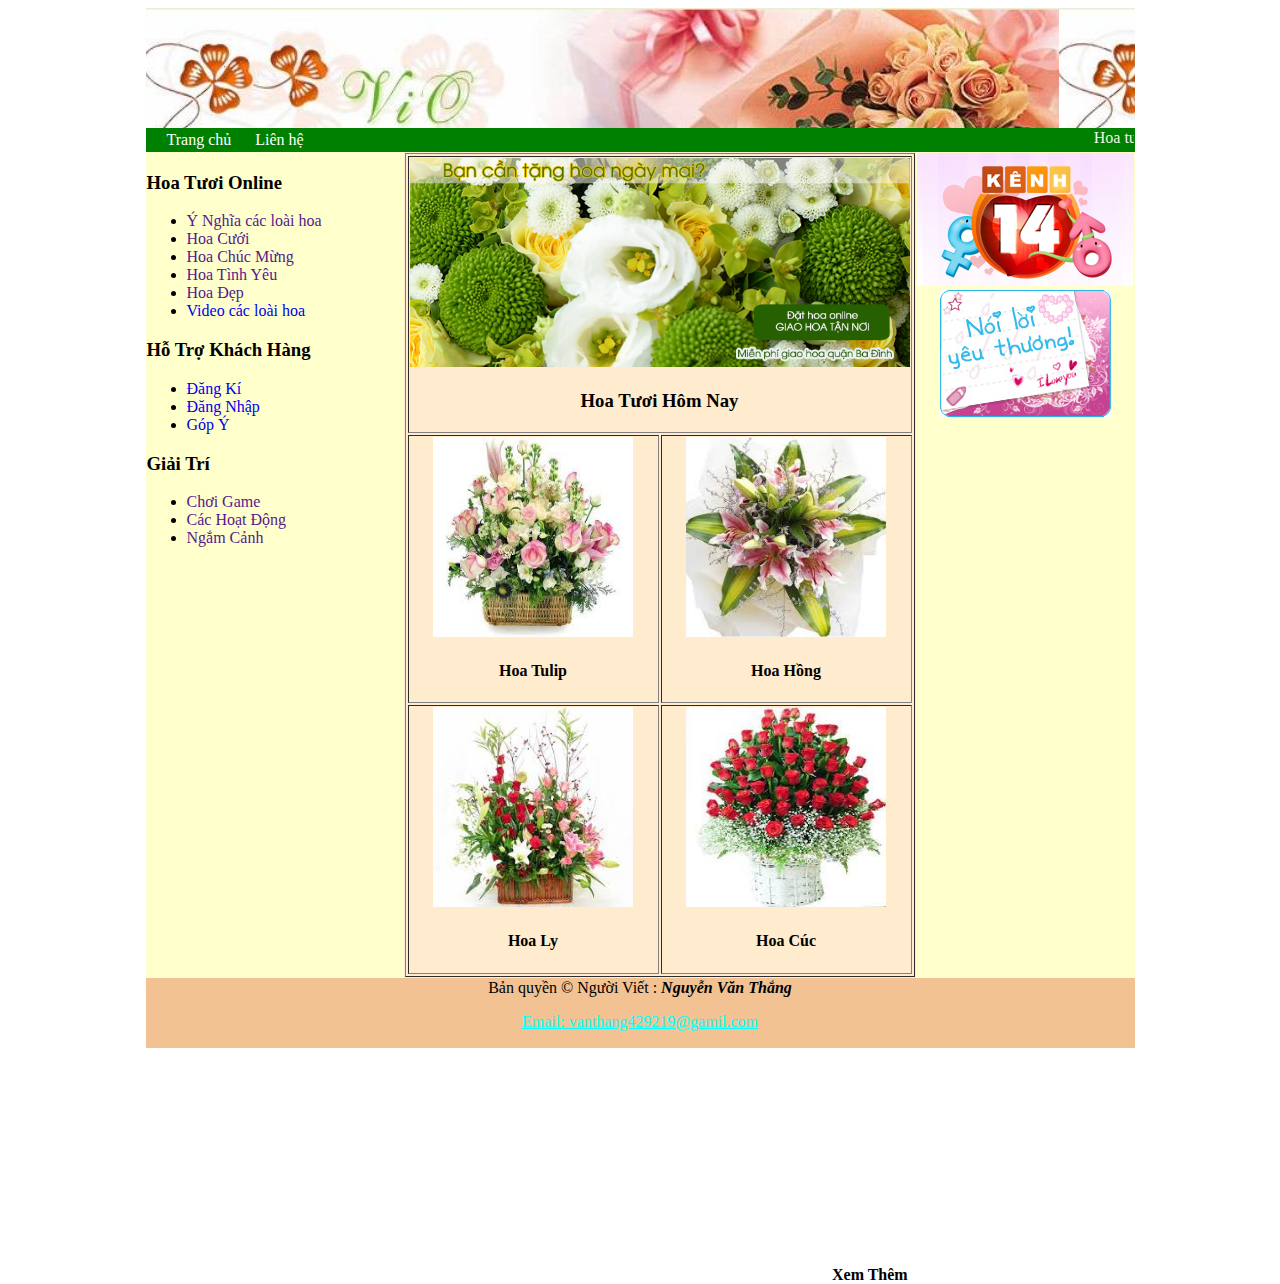
<file: bai8/index.html>
<!DOCTYPE html>
<html>
	<head>
		<meta http-equiv="Content-Type" content="text/html;charset=utf-8" />
		<meta charset="UTF-8">
        <title>Trang web hoa</title>
		<link rel="stylesheet" href="main.css">
	</head>
	<body >
		<table width="900" border="0" align="center" bgcolor="#FFEBCD" cellspacing="0">
			<tr height="120" background="images/banner-hoa.jpg">
				<td colspan="3" align="center" valign="top">			
				</td>
			</tr>
			
			<tr height="20" style="background-color: green;">			
				<td  id="begin">				
				<a style="color: #fff;padding: 0 20px;" href="index.html">Trang chủ</a> 
				<a style="color: #fff;" href="LienHe.gtml">Liên hệ</a>
				</td>
				<td id="chudong" colspan="2">
					<marquee style="color: #fff;" onmouseover="this.stop();" onmouseout="this.start();"
                          behavior="scroll" direction="left" scrollamount=5>
						  Hoa tươi Long Xuyên kính chào quý khách, nhận đặt hoa 
                          cưới, sinh nhật, chúc mừng, Chúng tôi đem tận nơi trong nội ô Long Xuyên
                    </marquee>				
				</td>
			</tr>
			
			<tr valign="top">
				<!-- Cột trái -->
				<td width="22%" bgcolor="#FFFFCC" >
					<h3>Hoa Tươi Online</h3>
					
					<ul>
						<li><a href="">Ý Nghĩa các loài hoa</a></li>
						<li><a href="">Hoa Cưới</a></li>
						<li><a href="">Hoa Chúc Mừng</a></li>
						<li><a href="">Hoa Tình Yêu</a></li>
						<li><a href="">Hoa Đẹp</a></li>
						<li><a href="videohoa.html">Video các loài hoa</a></li>					
					</ul>
					<h3>Hỗ Trợ Khách Hàng</h3>
					<ul>
						<li><a href="DangKi.html">Đăng Kí</a></li>
						<li><a href="DangNhap.html">Đăng Nhập</a></li>
						<li><a href="GopY.html">Góp Ý</a></li>
					</ul>
					<h3>Giải Trí</h3>
					<ul>
						<li><a href="">Chơi Game</a></li>
						<li><a href="">Các Hoạt Động</a></li>
						<li><a href="">Ngắm Cảnh</a></li>
					</ul>
					<br />
					<iframe scrolling="no" frameborder="no" clocktype="html5" style="overflow:hidden;border:0;margin:0;padding:0;width:256px;height:174px;"src="https://www.clocklink.com/html5embed.php?clock=046&timezone=VietNam_HoChiMinhCity&color=blue&size=256&Title=&Message=&Target=&From=2025,1,1,0,0,0&Color=blue"></iframe>
					
				</td>
				
				<!-- Cột giữa -->
				<td width="56%">										
					<table border="1" width="100%" >						
						<tr align="center" >
							<td colspan= "2" >
								<img id="anhchinh" src="/bai8/images/hoa9.jpg" alt="ảnh lỗi">
								<h3>Hoa Tươi Hôm Nay
								</h3>
							</td>
						</tr>
						<tr align="center" >
							<td >
								<img src="/bai8/images/hoa1.jpg" alt="ảnh lỗi" style="width: 200px;height: 200px;">
								<h4>Hoa Tulip</h4>
							</td>
							<td >
								<img src="/bai8/images/hoa2.jpg" alt="ảnh lỗi" style="width: 200px;height: 200px;">
								<h4>Hoa Hồng</h4>
							</td>
						</tr>
						<tr align="center" >
							<td >
								<img src="/bai8/images/hoa3.jpg" alt="ảnh lỗi" style="width: 200px;height: 200px;">
								<h4>Hoa Ly</h4>
							</td>
							<td >
								<img src="/bai8/images/hoa4.jpg" alt="ảnh lỗi" style="width: 200px;height: 200px;">
								<h4>Hoa Cúc</h4>
								<p id="XemThem"><b>Xem Thêm</b></p>	
							</td>
						</tr>
						
					</table>
				</td>
				
				<!-- Cột phải -->
				<td width="22%" align="center" bgcolor="#FFFFCC" >					
					<img src="/bai8/images/quangcao1.jpg" alt="ảnh lỗi">
					<img src="/bai8/images/quangcao2.jpg" alt="ảnh lỗi">
					</td>
					
			</tr>
			<tr height="50" >
				<td align="center" colspan="3" style="background-color: rgb(242, 194, 147);">
					Bản quyền &copy; Người Viết : <i><b>Nguyễn Văn Thắng</b></i> <p style="color: aqua;text-decoration: underline;">Email: vanthang429219@gamil.com</p>
			</tr>
		</table>
	</body>
</html>
</file>
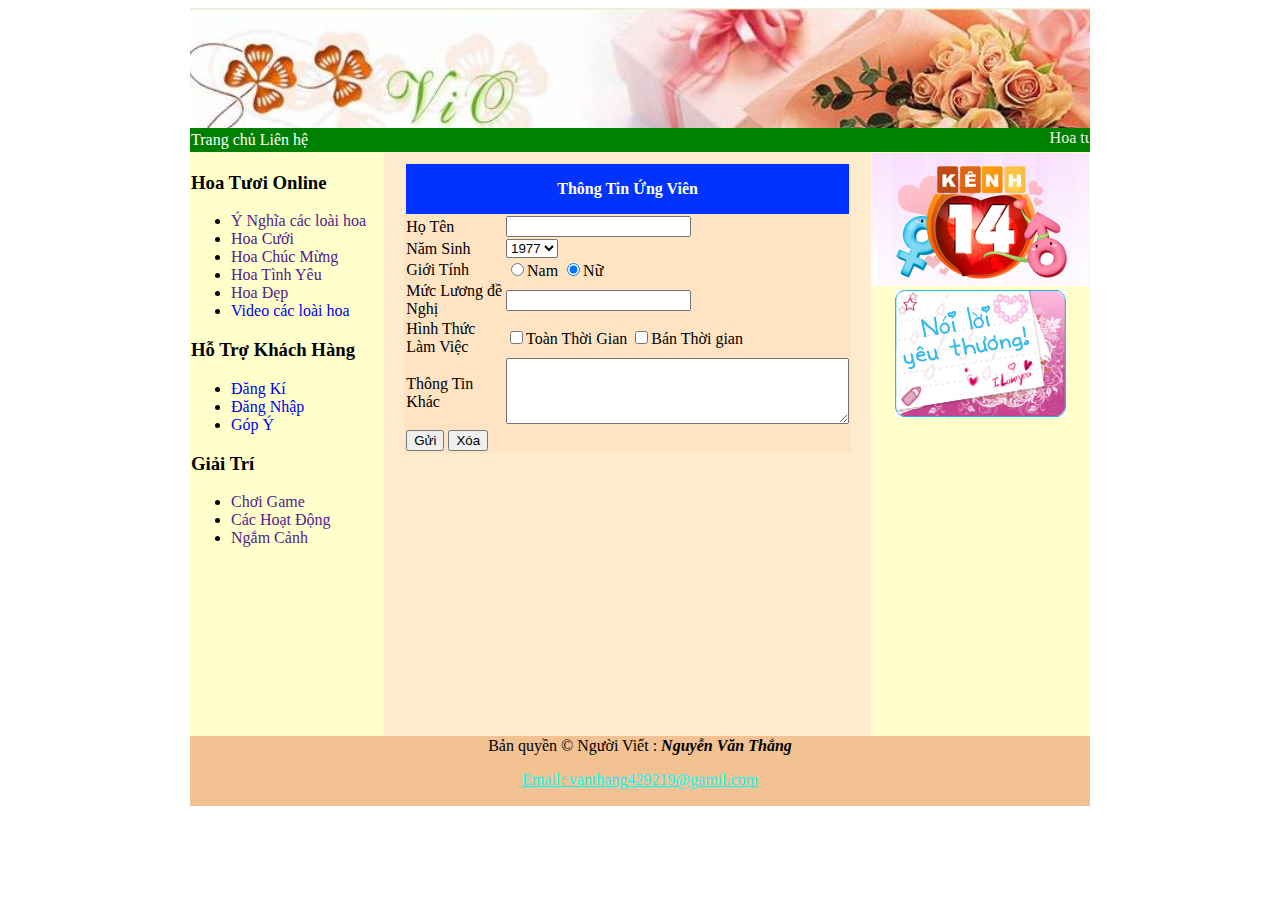
<file: bai8/DangKi.html>
<!DOCTYPE html>
<html>
	<head>
		<meta http-equiv="Content-Type" content="text/html;charset=utf-8" />
		<meta charset="UTF-8">
        <title>Đăng Kí</title>
        <link rel="stylesheet" href="main.css">
	</head>
	<body >
		<table width="900" border="0" align="center" bgcolor="#FFEBCD" cellspacing="0">
			<tr height="120" background="images/banner-hoa.jpg">
				<td colspan="3" align="center" valign="top">			
				</td>
			</tr>
			
			<tr height="20" style="background-color: green;">			
				<td  id="begin">				
				<a style="color: #fff;" href="index.html">Trang chủ</a> 
				<a style="color: #fff;" href="LienHe.gtml">Liên hệ</a>
				</td>
				<td id="chudong" colspan="2">
					<marquee style="color: #fff;" onmouseover="this.stop();" onmouseout="this.start();"
                          behavior="scroll" direction="left" scrollamount=5>
						  Hoa tươi Long Xuyên kính chào quý khách, nhận đặt hoa 
                          cưới, sinh nhật, chúc mừng, Chúng tôi đem tận nơi trong nội ô Long Xuyên
                    </marquee>				
				</td>
			</tr>
			
			<tr valign="top">
				<!-- Cột trái -->
				<td width="22%" bgcolor="#FFFFCC" >
					<h3>Hoa Tươi Online</h3>
					
					<ul>
						<li><a href="">Ý Nghĩa các loài hoa</a></li>
						<li><a href="">Hoa Cưới</a></li>
						<li><a href="">Hoa Chúc Mừng</a></li>
						<li><a href="">Hoa Tình Yêu</a></li>
						<li><a href="">Hoa Đẹp</a></li>
						<li><a href="/bai8/video/hoadep.mp4">Video các loài hoa</a></li>					
					</ul>
					<h3>Hỗ Trợ Khách Hàng</h3>
					<ul>
						<li><a href="DangKi.html">Đăng Kí</a></li>
						<li><a href="DangNhap.html">Đăng Nhập</a></li>
						<li><a href="GopY.html">Góp Ý</a></li>
					</ul>
					<h3>Giải Trí</h3>
					<ul>
						<li><a href="">Chơi Game</a></li>
						<li><a href="">Các Hoạt Động</a></li>
						<li><a href="">Ngắm Cảnh</a></li>
					</ul>
					<br />
					<iframe scrolling="no" frameborder="no" clocktype="html5" style="overflow:hidden;border:0;margin:0;padding:0;width:180px;height:150px;"src="https://www.clocklink.com/html5embed.php?clock=046&timezone=ACST&color=blue&size=256&Title=&Message=&Target=&From=2021,1,1,0,0,0&Color=blue"></iframe>
					
				</td>
				
				<!-- Cột giữa -->
				<td id="betwen" width="56%">										
                <form action="#" method="post">
                <table style="border: 0;height: 50;background-color: bisque;" cellpadding="0" >
                <tr style="height: 40;background-color: #0033FF;">
                    <th colspan="2">
                        <p style="color: #fff;font-size: 5;"><b>Thông Tin Ứng Viên</b></p>

                    </th>
                </tr>
                <tr>
                    <td style="width: 140;">Họ Tên</td>
                    <td><input type="text"></td>
                </tr>
                <tr>
                    <td>Năm Sinh</td>
                         <td><select name="ns" id="">
                            <option value="">2001</option>
                            <option value="">2002</option>
                            <option selected="selected">1977</option>
                            <option value="">2003</option>
                            <option value="">2004</option>
                            <option value="">2005</option>
                            <option value="">2006</option>
                            </select>
                         </td>
                </tr>
                <tr>
                    <td>Giới Tính</td>
                    <td><input type="radio" name="gt">Nam
                    <input type="radio" name="gt" checked="checked">Nữ</td>
                </tr>
                <tr>
                    <td>Mức Lương  đề Nghị</td>
                    <td><input type="text"></td>
                </tr>
                <tr>
                    <td>Hình Thức Làm Việc</td>
                    <td><input type="checkbox" name="ht">Toàn Thời Gian
                    <input type="checkbox" name="ht">Bán Thời gian</td>
                </tr>
                <tr>
                    <td>Thông Tin Khác</td>
                    <td><textarea rows="4" cols="40"></textarea></td>
                </tr>
                <tr>
                    <td colspan="2">
                        <input type="submit" value="Gửi">
                        <input type="reset" value="Xóa">
                    </td>
                </tr>
            </table>
        </form>
				</td>
				
				<!-- Cột phải -->
				<td width="22%" align="center" bgcolor="#FFFFCC" >					
					<img src="/bai8/images/quangcao1.jpg" alt="ảnh lỗi">
					<img src="/bai8/images/quangcao2.jpg" alt="ảnh lỗi">
					</td>
					
			</tr>
			<tr height="50" >
				<td align="center" colspan="3" style="background-color: rgb(242, 194, 147);">
					Bản quyền &copy; Người Viết : <i><b>Nguyễn Văn Thắng</b></i> <p style="color: aqua;text-decoration: underline;">Email: vanthang429219@gamil.com</p>
			</tr>
		</table>
	</body>
</html>
</file>
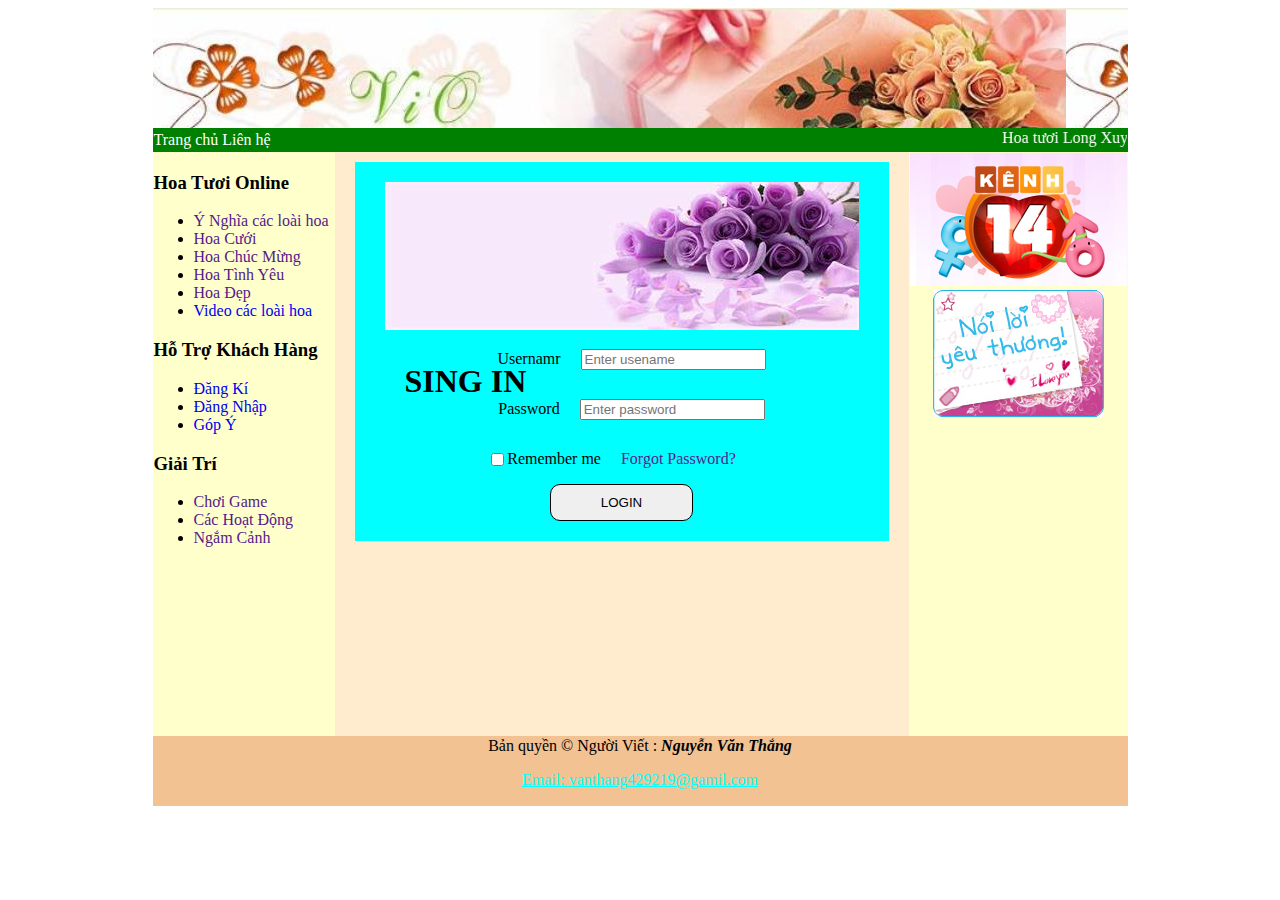
<file: bai8/DangNhap.html>
<!DOCTYPE html>
<html>
	<head>
		<meta http-equiv="Content-Type" content="text/html;charset=utf-8" />
		<meta charset="UTF-8">
        <title>Đăng Kí</title>
        <link rel="stylesheet" href="main.css">
	</head>
	<body >
		<table width="900" border="0" align="center" bgcolor="#FFEBCD" cellspacing="0">
			<tr height="120" background="images/banner-hoa.jpg">
				<td colspan="3" align="center" valign="top">			
				</td>
			</tr>
			
			<tr height="20" style="background-color: green;">			
				<td  id="begin">				
				<a style="color: #fff;" href="index.html">Trang chủ</a> 
				<a style="color: #fff;" href="LienHe.gtml">Liên hệ</a>
				</td>
				<td id="chudong" colspan="2">
					<marquee style="color: #fff;" onmouseover="this.stop();" onmouseout="this.start();"
                          behavior="scroll" direction="left" scrollamount=5>
						  Hoa tươi Long Xuyên kính chào quý khách, nhận đặt hoa 
                          cưới, sinh nhật, chúc mừng, Chúng tôi đem tận nơi trong nội ô Long Xuyên
                    </marquee>				
				</td>
			</tr>
			
			<tr valign="top">
				<!-- Cột trái -->
				<td width="22%" bgcolor="#FFFFCC" >
					<h3>Hoa Tươi Online</h3>
					
					<ul>
						<li><a href="">Ý Nghĩa các loài hoa</a></li>
						<li><a href="">Hoa Cưới</a></li>
						<li><a href="">Hoa Chúc Mừng</a></li>
						<li><a href="">Hoa Tình Yêu</a></li>
						<li><a href="">Hoa Đẹp</a></li>
						<li><a href="/bai8/video/hoadep.mp4">Video các loài hoa</a></li>					
					</ul>
					<h3>Hỗ Trợ Khách Hàng</h3>
					<ul>
						<li><a href="DangKi.html">Đăng Kí</a></li>
						<li><a href="DangNhap.html">Đăng Nhập</a></li>
						<li><a href="GopY.html">Góp Ý</a></li>
					</ul>
					<h3>Giải Trí</h3>
					<ul>
						<li><a href="">Chơi Game</a></li>
						<li><a href="">Các Hoạt Động</a></li>
						<li><a href="">Ngắm Cảnh</a></li>
					</ul>
					<br />
					<iframe scrolling="no" frameborder="no" clocktype="html5" style="overflow:hidden;border:0;margin:0;padding:0;width:180px;height:150px;"src="https://www.clocklink.com/html5embed.php?clock=046&timezone=ACST&color=blue&size=256&Title=&Message=&Target=&From=2021,1,1,0,0,0&Color=blue"></iframe>
					
				</td>
				
				<!-- Cột giữa -->
				<td id="betwen" width="56%">										
                <!-- Thông Tin đăng nhập -->
                   <div class="DangNhap">
                    
                       <div class="anh">
                           <img src="/bai8/images/OIP.jpg" alt="ảnh lỗi">
                           <div id="singin">
                               <h1>SING IN</h1>
                           </div>
                           
                       </div>
                       
                
                          <div class="ThongTin1">
                            <p id="cach">Usernamr</p>
                            <input type="text" placeholder="Enter usename">
                          </div>
                          <div class="ThongTin2">
                            <p id="cach" >Password</p>
                            <input type="password" placeholder="Enter password">
                          </div>
                          <div class="ThongTin3">
                            <input type="checkbox">
                            <p>Remember me</p>
                            <a href="" id="cach">Forgot Password?</a>
                          </div>
                          <div class="login">
                            <button id="login">LOGIN</button>

                          </div>
                       

                    </div>
				</td>
				
				<!-- Cột phải -->
				<td width="22%" align="center" bgcolor="#FFFFCC" >					
					<img src="/bai8/images/quangcao1.jpg" alt="ảnh lỗi">
					<img src="/bai8/images/quangcao2.jpg" alt="ảnh lỗi">
					</td>
					
			</tr>
			<tr height="50" >
				<td align="center" colspan="3" style="background-color: rgb(242, 194, 147);">
					Bản quyền &copy; Người Viết : <i><b>Nguyễn Văn Thắng</b></i> <p style="color: aqua;text-decoration: underline;">Email: vanthang429219@gamil.com</p>
			</tr>
		</table>
	</body>
</html>
</file>
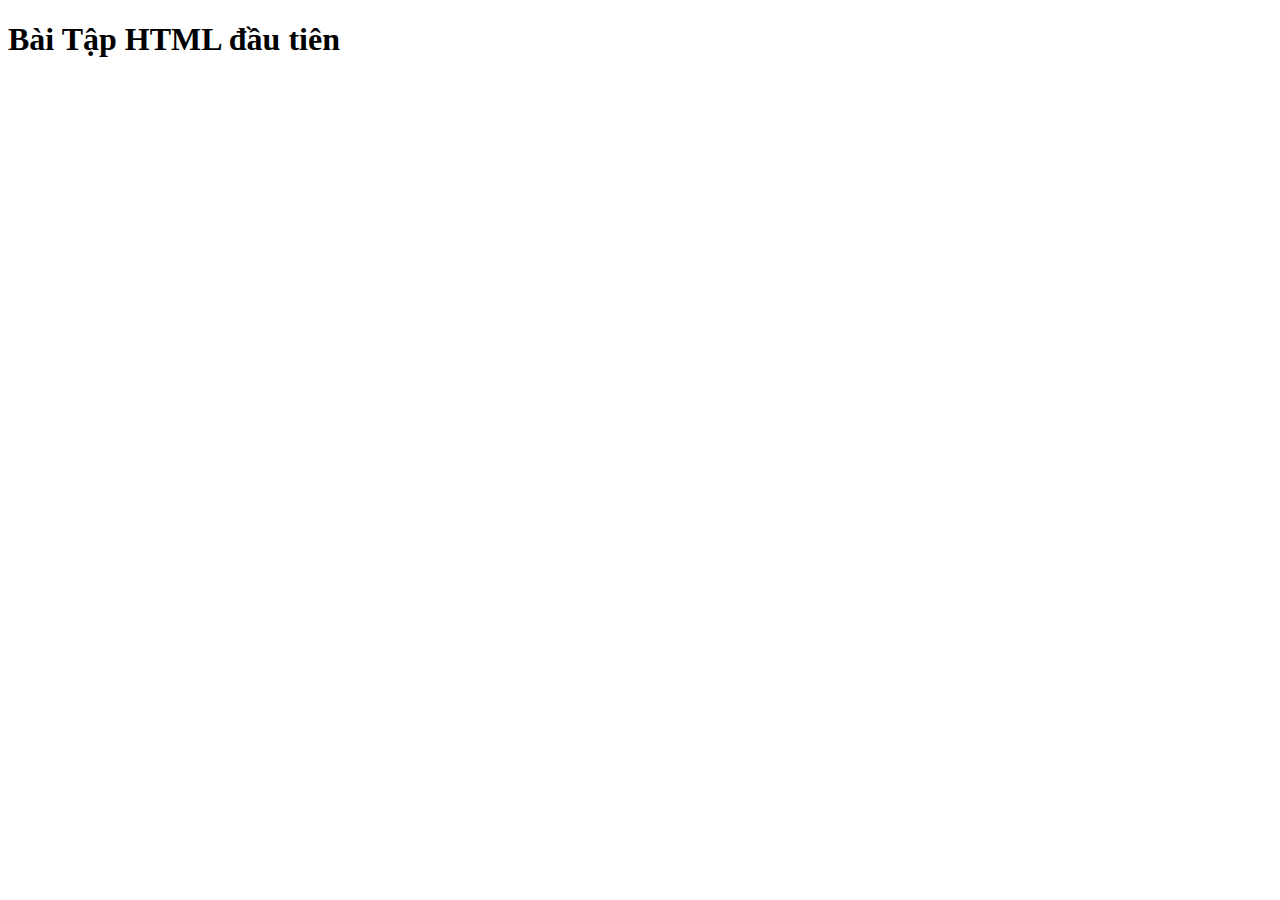
<file: Buoi01/Bai1.html>
<!DOCTYPE html>
<html lang="en">
<head>
    <meta charset="UTF-8">
    <meta name="viewport" content="width=device-width, initial-scale=1.0">
    <title>Web đời đầu</title>
</head>
<body>
    <h1>Bài Tập  HTML đầu tiên</h1>
    
</body>
</html>
</file>
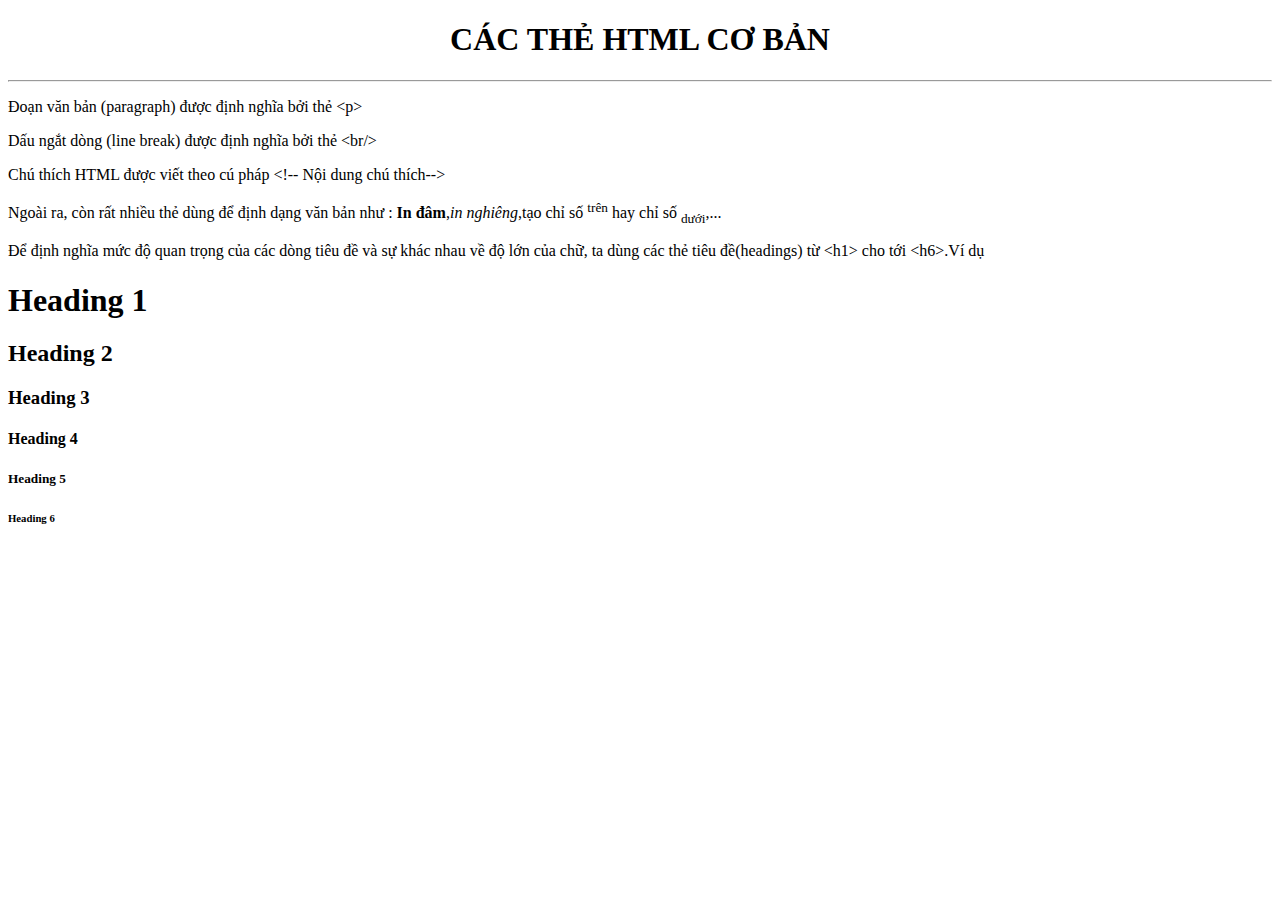
<file: Buoi01/Bai2.html>
<!DOCTYPE html>
<html lang="en">
<head>
    <meta charset="UTF-8">
    <meta name="viewport" content="width=device-width, initial-scale=1.0">
    <title>Các thẻ html cơ bản</title>
</head>
<body>
    <h1 style="text-align: center;">CÁC THẺ HTML CƠ BẢN</h1>
    <hr>
    <p>Đoạn văn bản (paragraph) được định nghĩa bởi thẻ &lt;p&gt;</p>
    <p>Dấu ngắt dòng (line break) được định nghĩa bởi thẻ &lt;br/&gt;</p>
    <p>Chú thích HTML được viết theo cú pháp &lt;!-- Nội dung chú thích--&gt;</p>
    <p>Ngoài ra, còn rất nhiều thẻ dùng để định dạng văn bản như : <b>In đâm</b>,<i>in nghiêng</i>,tạo chỉ số <sup>trên</sup> hay chỉ số <sub>dưới</sub>,...</p>
    <p>Để định nghĩa mức độ quan trọng của các dòng tiêu đề và sự khác nhau về độ lớn của chữ, ta dùng các thẻ tiêu đề(headings) từ &lt;h1&gt; cho tới &lt;h6&gt;.Ví dụ</p>
    <h1>Heading 1</h1>
    <h2>Heading 2</h2>
    <h3>Heading 3</h3>
    <h4>Heading 4</h4>
    <h5>Heading 5</h5>
    <h6>Heading 6</h6>
    

    
</body>
</html>
</file>
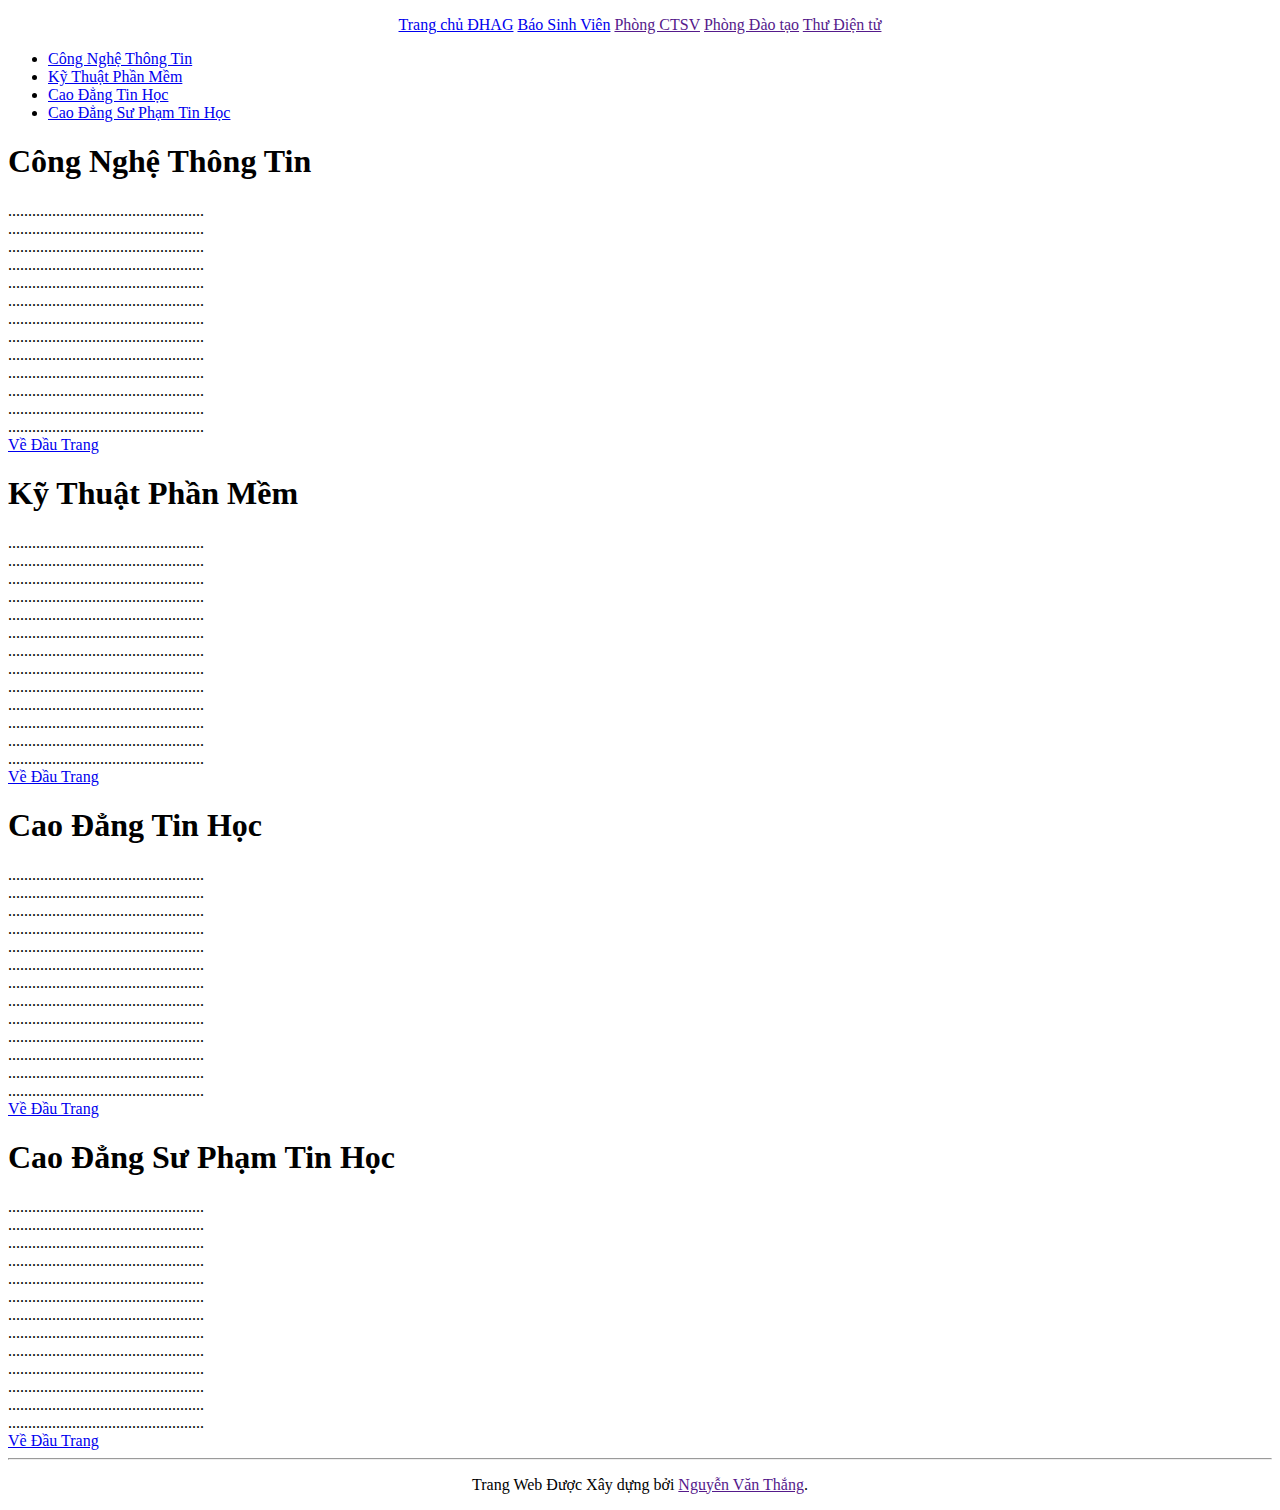
<file: Buoi01/bai3.html>
<!DOCTYPE html>
<html lang="en">
<head>
    <meta charset="UTF-8">
    <meta name="viewport" content="width=device-width, initial-scale=1.0">
    <title>Liên kết tới trang</title>
</head>
<body>
    <a name="dautrang"></a>
    <p style="text-align: center;">
        <a href="https://regis.agu.edu.vn/" target="_blank">Trang chủ ĐHAG</a>
        <a href="https://svvn.tienphong.vn/">Báo Sinh Viên</a>
        <a href="">Phòng CTSV</a>
        <a href="">Phòng Đào tạo</a>
        <a href="">Thư Điện tử</a>
    </p>
    <ul>
        <li><a href="#cntt">Công Nghệ Thông Tin</a></li>
        <li><a href="#ktpm">Kỹ Thuật Phần Mềm</a></li>
        <li><a href="#cdth">Cao Đẳng Tin Học</a></li>
        <li><a href="#cdspth">Cao Đẳng Sư Phạm Tin Học</a></li>
    </ul>
    <div>
        <a name="cntt"></a>
        <h1>Công Nghệ Thông Tin</h1>
        ................................................. <br>
        ................................................. <br>
        ................................................. <br>
        ................................................. <br>
        ................................................. <br>
        ................................................. <br>
        ................................................. <br>
        ................................................. <br>
        ................................................. <br>
        ................................................. <br>
        ................................................. <br>
        ................................................. <br>
        ................................................. <br>
        <a href="#dautrang">Về Đầu Trang</a>

        <a name="ktpm"></a>
        <h1>Kỹ Thuật Phần Mềm</h1>
        ................................................. <br>
        ................................................. <br>
        ................................................. <br>
        ................................................. <br>
        ................................................. <br>
        ................................................. <br>
        ................................................. <br>
        ................................................. <br>
        ................................................. <br>
        ................................................. <br>
        ................................................. <br>
        ................................................. <br>
        ................................................. <br>
        <a href="#dautrang">Về Đầu Trang</a>

        <a name="cdth"></a>
        <h1>Cao Đẳng Tin Học</h1>
        ................................................. <br>
        ................................................. <br>
        ................................................. <br>
        ................................................. <br>
        ................................................. <br>
        ................................................. <br>
        ................................................. <br>
        ................................................. <br>
        ................................................. <br>
        ................................................. <br>
        ................................................. <br>
        ................................................. <br>
        ................................................. <br>
        <a href="#dautrang">Về Đầu Trang</a>

        <a name="cdspth"></a>
        <h1>Cao Đẳng Sư Phạm Tin Học</h1>
        ................................................. <br>
        ................................................. <br>
        ................................................. <br>
        ................................................. <br>
        ................................................. <br>
        ................................................. <br>
        ................................................. <br>
        ................................................. <br>
        ................................................. <br>
        ................................................. <br>
        ................................................. <br>
        ................................................. <br>
        ................................................. <br>
        <a href="#dautrang">Về Đầu Trang</a>

    
        



    </div>
    <hr>
    <p style="text-align: center;">Trang Web Được Xây dựng bởi <a href="">Nguyễn Văn Thắng</a>.</p>
    
    
</body>
</html>
</file>
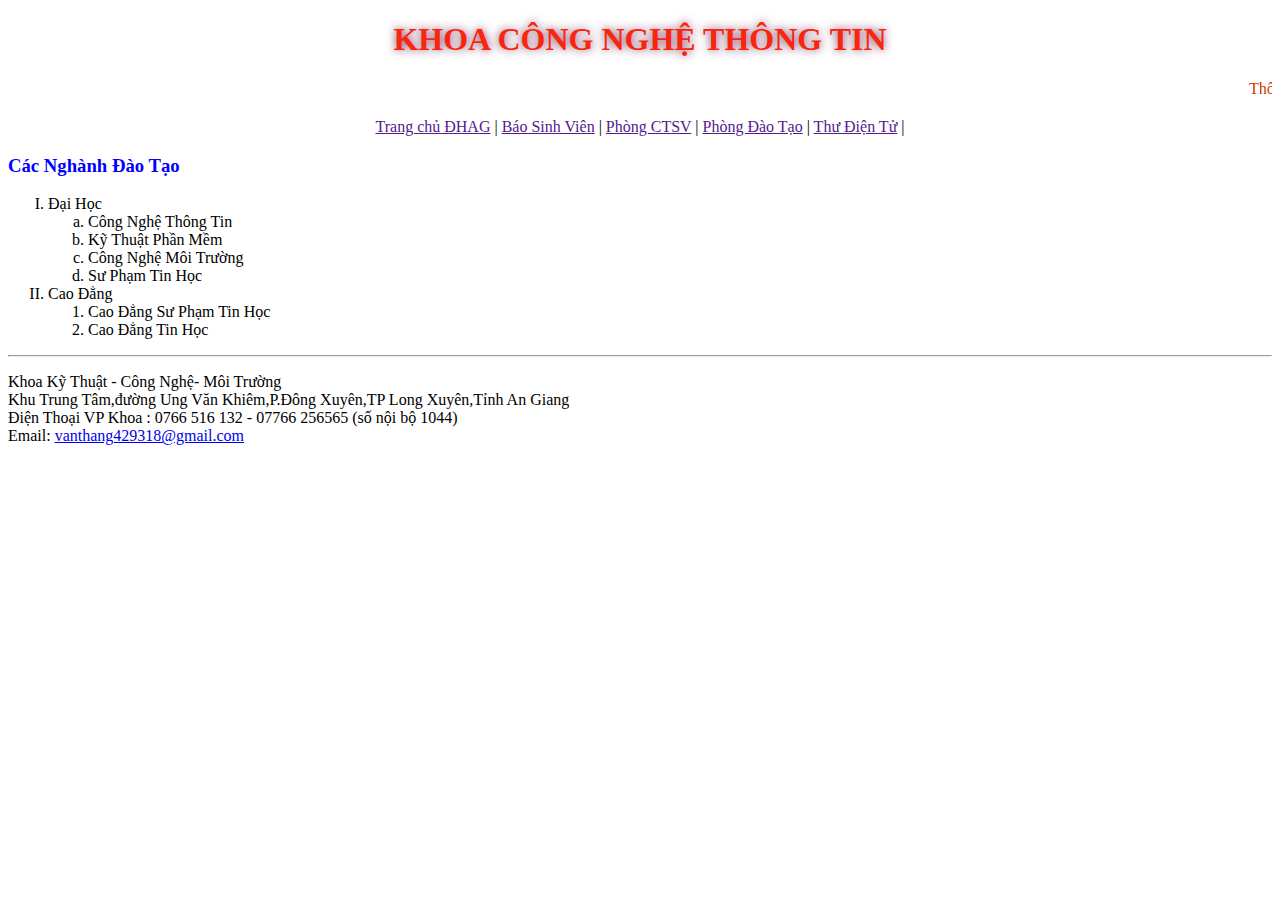
<file: Buoi01/bai4.html>
<!DOCTYPE html>
<html lang="en">
<head>
    <meta charset="UTF-8">
    <meta name="viewport" content="width=device-width, initial-scale=1.0">
    <title>Trang Web Trường Cơ Bản</title>
    <style>
        h1{
            text-shadow: 0px 0px 10px  #77325a;
            color: rgb(250, 37, 13);
        }
        #Chuchay{
            font-size: 5;
            color: #CC3300;
            font-family: 'Times New Roman', Times, serif;
        }

    </style>
</head>
<body>
    <div class="heading">
        <h1 style="text-align: center;">KHOA CÔNG NGHỆ THÔNG TIN</h1>
    </div>
    <div id="Chuchay">
        <marquee onmouseover="this.stop();" onmouseout="this.start();"
        behavior="scroll" direction="left" scrollamount=3>
            Thông Báo Mới : lịch thi học kì chính thức - Kế hoạch
            thực tập khóa cuối - Học Bổng Cty Xổ Số kiến thiết An Giang
        </marquee>
    </div>
    <p style="text-align: center;">
        <a href="">Trang chủ ĐHAG</a> |
        <a href="">Báo Sinh Viên</a> |
        <a href="">Phòng CTSV</a> |
        <a href="">Phòng Đào Tạo</a> |
        <a href="">Thư Điện Tử</a> |
    </p>
    <div>
        <h3 style="color: blue;">Các Nghành Đào Tạo</h3>
        <ol type="I">
            <li>Đại Học</li>
                <ol type="a">
                    <li>Công Nghệ Thông Tin</li>
                    <li>Kỹ Thuật Phần Mềm</li>
                    <li>Công Nghệ Môi Trường</li>
                    <li>Sư Phạm Tin Học</li>
                </ol>

            <li>Cao Đẳng</li>
                <ol>
                    <li>Cao Đẳng Sư Phạm Tin Học</li>
                    <li>Cao Đẳng Tin Học</li>
                </ol>
        </ol>
    </div>
    <hr>
    <p>
        Khoa Kỹ Thuật - Công Nghệ- Môi Trường <br>
        Khu Trung Tâm,đường Ung Văn Khiêm,P.Đông Xuyên,TP Long Xuyên,Tỉnh An Giang <br>
        Điện Thoại VP Khoa : 0766 516 132 - 07766 256565 (số nội bộ 1044) <br>
        Email: <a href="mailto:vanthang429218@.com">vanthang429318@gmail.com</a> <br>
    
    </p>


    
</body>
</html>
</file>
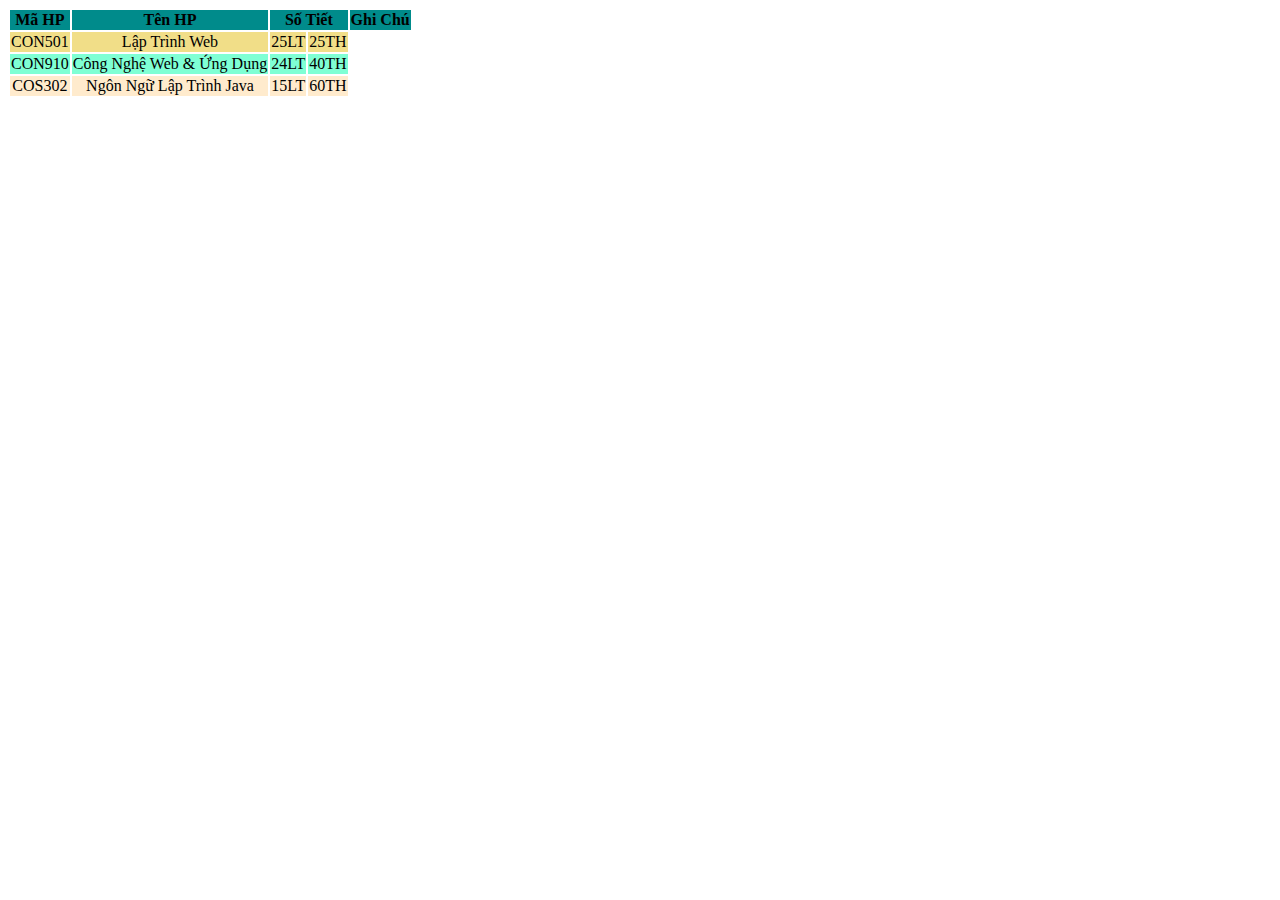
<file: Buoi01/bai5.html>
<!DOCTYPE html>
<html lang="en">
<head>
    <meta charset="UTF-8">
    <meta name="viewport" content="width=device-width, initial-scale=1.0">
    <title>Tạo Bảng</title>
</head>
<body>
    <table style="border: 1;text-align: center;" >
        <tr style="border: 40;background-color: #008B8B;">
            <th>Mã HP</th>
            <th>Tên HP</th>
            <th style="width: 150; ;" colspan="2 ">Số Tiết</th>
            <th>Ghi Chú</th>
        </tr>
        <tr style="background-color: rgb(241, 222, 136);" >
            <td>CON501</td>
            <td>Lập Trình Web</td>
            <td>25LT</td>
            <td>25TH</td>
        </tr>
        <tr style="background-color: aquamarine;">
            <td>CON910</td>
            <td>Công Nghệ Web & Ứng Dụng</td>
            <td>24LT</td>
            <td>40TH</td>
        </tr>
        <tr style="background-color: blanchedalmond;">
            <td>COS302</td>
            <td>Ngôn Ngữ Lập Trình Java</td>
            <td>15LT</td>
            <td>60TH</td>
        </tr>
    </table>
    
</body>
</html>
</file>
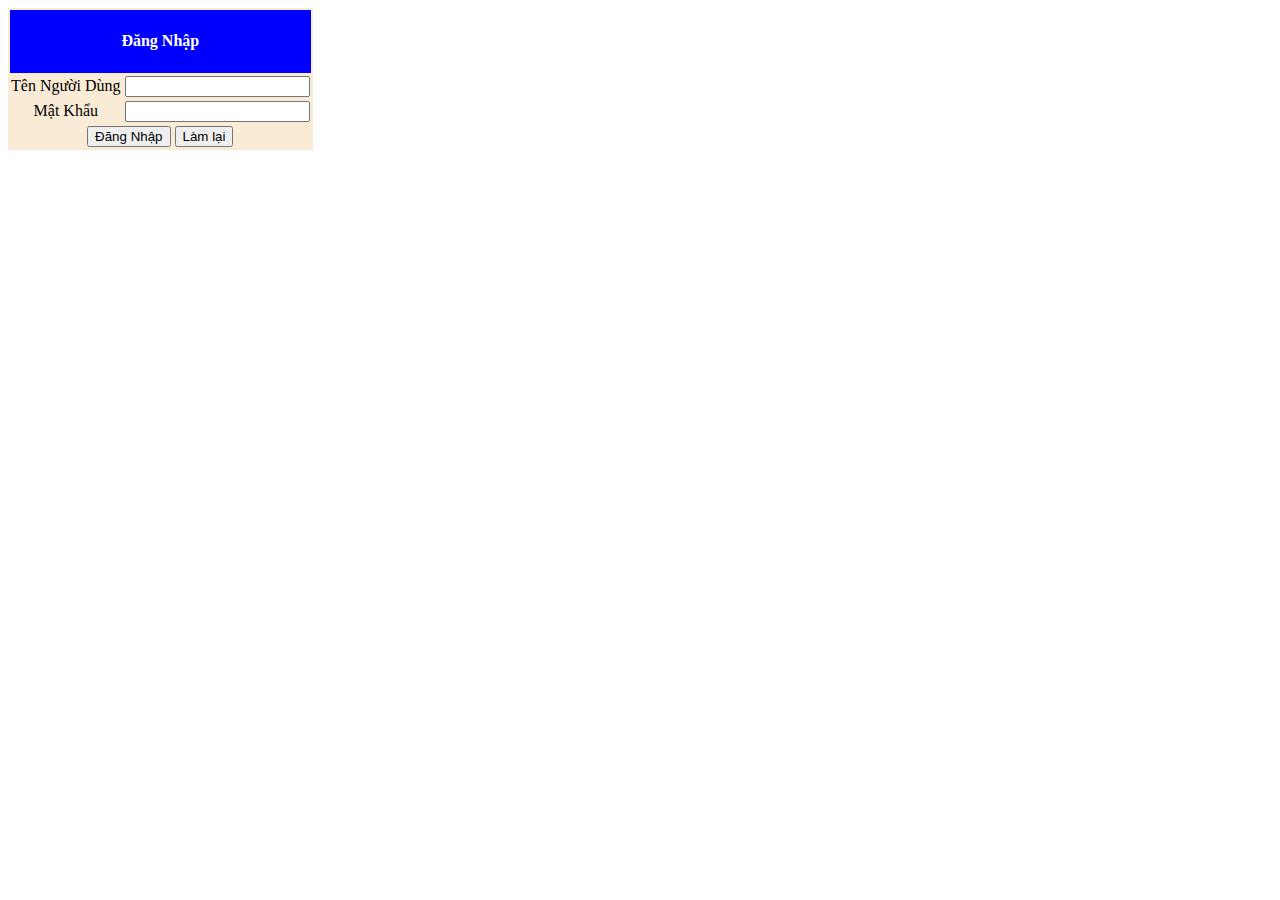
<file: Buoi01/bai6.html>
<!DOCTYPE html>
<html lang="en">
<head>
    <meta charset="UTF-8">
    <meta name="viewport" content="width=device-width, initial-scale=1.0">
    <title>Màn Hình Đăng Nhập</title>
</head>
<body>
    <div class="main">
        <form action="#" method="post">
            <table style="text-align: center;background-color: antiquewhite;">
                <tr style="height: 50; background-color: blue;">
                    <th colspan="2">
                        <h4 style="text-align: center;color: #fff;"><b>Đăng Nhập</b></h4>
                    </th>
                </tr>
                <tr style="height: 50;">
                    <td style="width: 120;">Tên Người Dùng</td>
                    <td style="width: 120;"><input type="text" value=""></td>
                </tr>
                <tr style="height: 50;">
                    <td>Mật Khẩu</td>
                    <td><input type="password" value=""></td>
                </tr>
                <tr style="height: 50;">
                    <td colspan="2" style="text-align: center;">
                        <input type="submit" value="Đăng Nhập">
                        <input type="reset" value="Làm lại">

                    </td>
                </tr>
            </table>
        </form>
    </div>

    
</body>
</html>
</file>
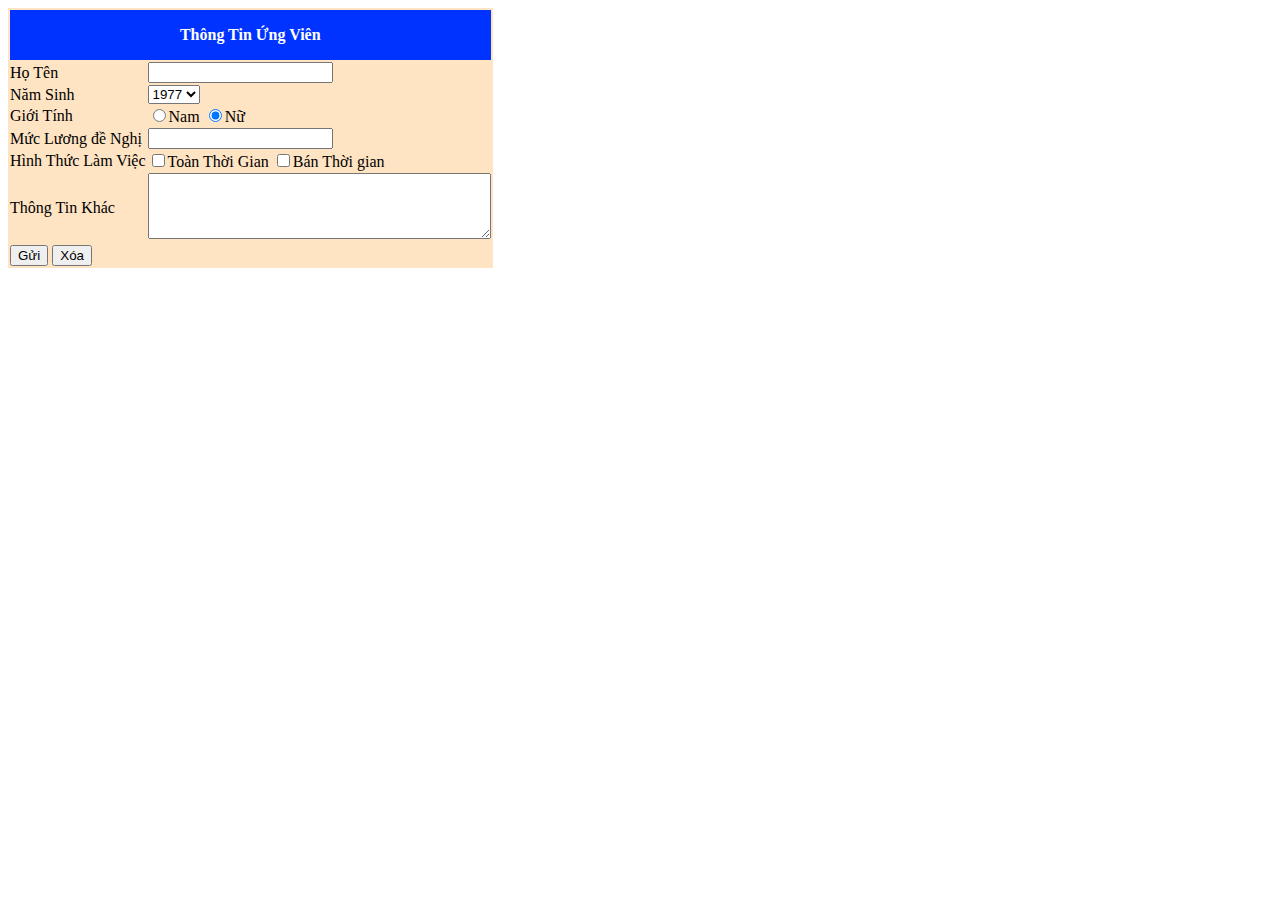
<file: Buoi01/bai7.html>
<!DOCTYPE html>
<html lang="en">
<head>
    <meta charset="UTF-8">
    <meta name="viewport" content="width=device-width, initial-scale=1.0">
    <title>Thông Tin Ứng Viên</title>
</head>
<body>
    <div class="main">
        <form action="#" method="post">
            <table style="border: 0;height: 50;background-color: bisque;" cellpadding="0" >
                <tr style="height: 40;background-color: #0033FF;">
                    <th colspan="2">
                        <p style="color: #fff;font-size: 5;"><b>Thông Tin Ứng Viên</b></p>

                    </th>
                </tr>
                <tr>
                    <td style="width: 140;">Họ Tên</td>
                    <td><input type="text"></td>
                </tr>
                <tr>
                    <td>Năm Sinh</td>
                         <td><select name="ns" id="">
                            <option value="">1995</option>
                            <option value="">1966</option>
                            <option selected="selected">1977</option>
                            <option value="">1998</option>
                            <option value="">1999</option>
                            </select>

                         </td>
                </tr>
                <tr>
                    <td>Giới Tính</td>
                    <td><input type="radio" name="gt">Nam
                    <input type="radio" name="gt" checked="checked">Nữ</td>
                </tr>
                <tr>
                    <td>Mức Lương  đề Nghị</td>
                    <td><input type="text"></td>
                </tr>
                <tr>
                    <td>Hình Thức Làm Việc</td>
                    <td><input type="checkbox" name="ht">Toàn Thời Gian
                    <input type="checkbox" name="ht">Bán Thời gian</td>
                </tr>
                <tr>
                    <td>Thông Tin Khác</td>
                    <td><textarea rows="4" cols="40"></textarea></td>
                </tr>
                <tr>
                    <td colspan="2">
                        <input type="submit" value="Gửi">
                        <input type="reset" value="Xóa">
                    </td>
                </tr>
            </table>
        </form>
    </div>
    
</body>
</html>
</file>
<file: bai8/main.css>
*{
    box-sizing: border-box;
}
html{
    font-family: 'Times New Roman', Times, serif;
}
a{
    text-decoration: none;
}
a:hover{
    text-decoration: underline;
}

#anhchinh{
    width: 500px;
    height: auto;
}
#XemThem{
    
    position: absolute;
    left: 65%;
    bottom: -400px; 
}
#XemT{
    position: absolute;
    left: 66%;
    bottom: -470px; 
}
#betwen{
    padding: 10px 20px;
}
#singin{
    position: absolute;
    top:38%;
    padding: 0 20px;
}
.DangNhap{
    padding: 20px 30px;
    background-color: aqua;
}
.ThongTin3,.ThongTin1,.ThongTin2,.login{
    display: flex;
    justify-content: center;
    align-items: center;
}
#cach{
    padding: 0 20px;
}
#login{
    border: 1px solid black ;
    border-radius: 10px;
    padding: 10px 50px;
}
</file>
